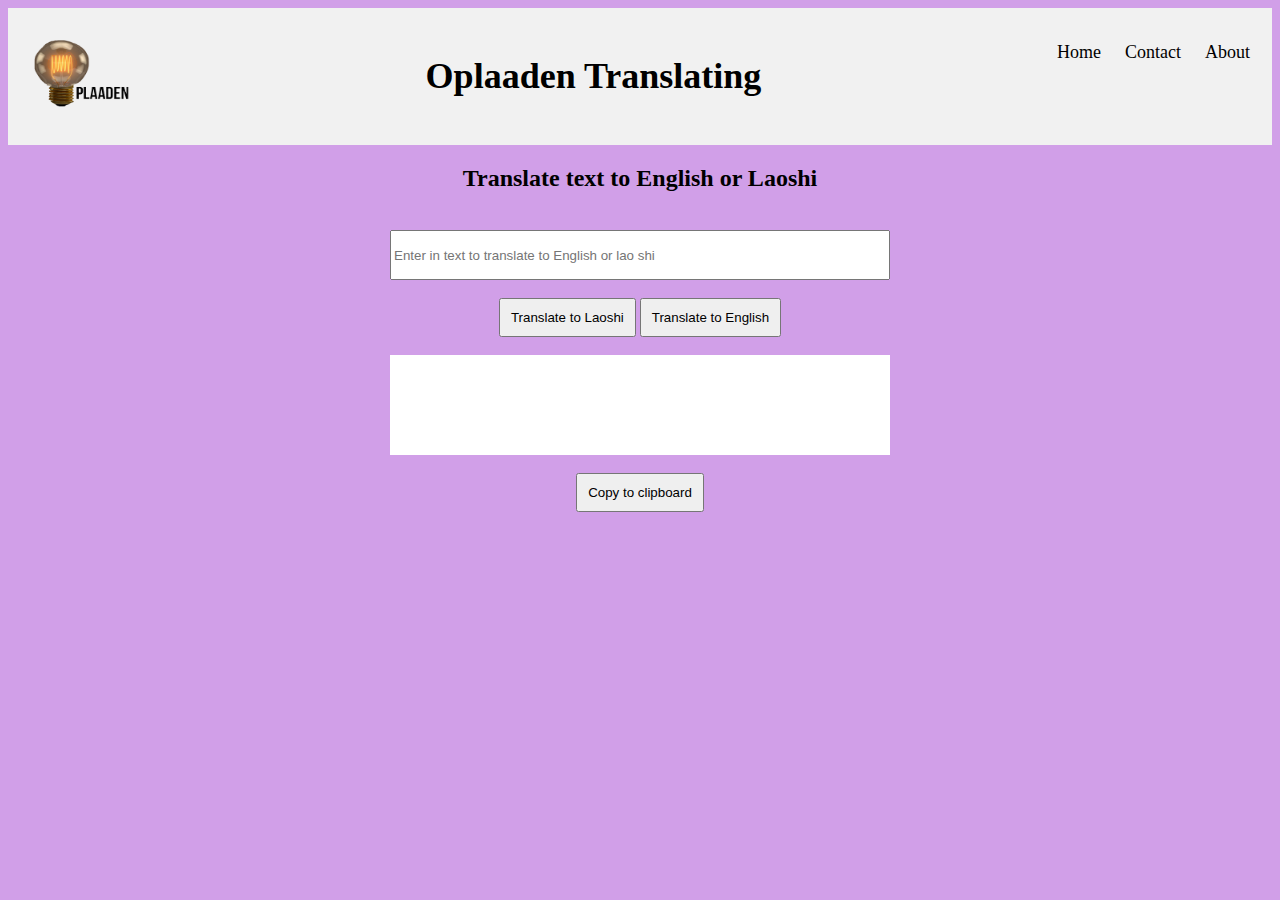
<file: index.html>
<html>
	<head>
		<title>Translator</title>
		<link href="translator.css" rel="stylesheet">
		<script src="translator.js"></script>

	</head>
	<body class="dropdown">
	<div class="header">
  <a href="" class="logo"><img src="IMG_5346.PNG" class="image" width="100" height="67"></a>
  <div class="header-right">
    <a class="active" href="https://www.youtube.com/watch?v=dQw4w9WgXcQ">Home</a>
    <a href="https://www.youtube.com/watch?v=dQw4w9WgXcQ">Contact</a>
    <a href="https://www.youtube.com/watch?v=dQw4w9WgXcQ">About</a>
  </div>
  <div class="Food">
  <a href="https://www.youtube.com/watch?v=dQw4w9WgXcQ"><h1>Oplaaden Translating</h1></a>
</div>
</div>
</body>
	<body>
		<div id="LAOSHI">
		<center>
		<h2 class="subtitle">Translate text to English or Laoshi</h2>
		<br>
		<input class="Input1" id="English" placeholder="Enter in text to translate to English or lao shi">
		<br>
		<br>
		<button class="trans" onclick="fn2()" id = "btn1">Translate to Laoshi</button>
		<button class="trans" onclick="fn1()" id = "btn1">Translate to English</button>
		<br><br>
		<div class="square">
		<br>
		<div id="Food">
		<p type="text" id="Translate_laoshi"></p>
		</div>
		</div>
		<br>
		<button class="trans" onclick="copy()" id = "btn3">Copy to clipboard</button>
		<p class="error" id="Error"></p>
		</center>
	</body>
</html>
</file>
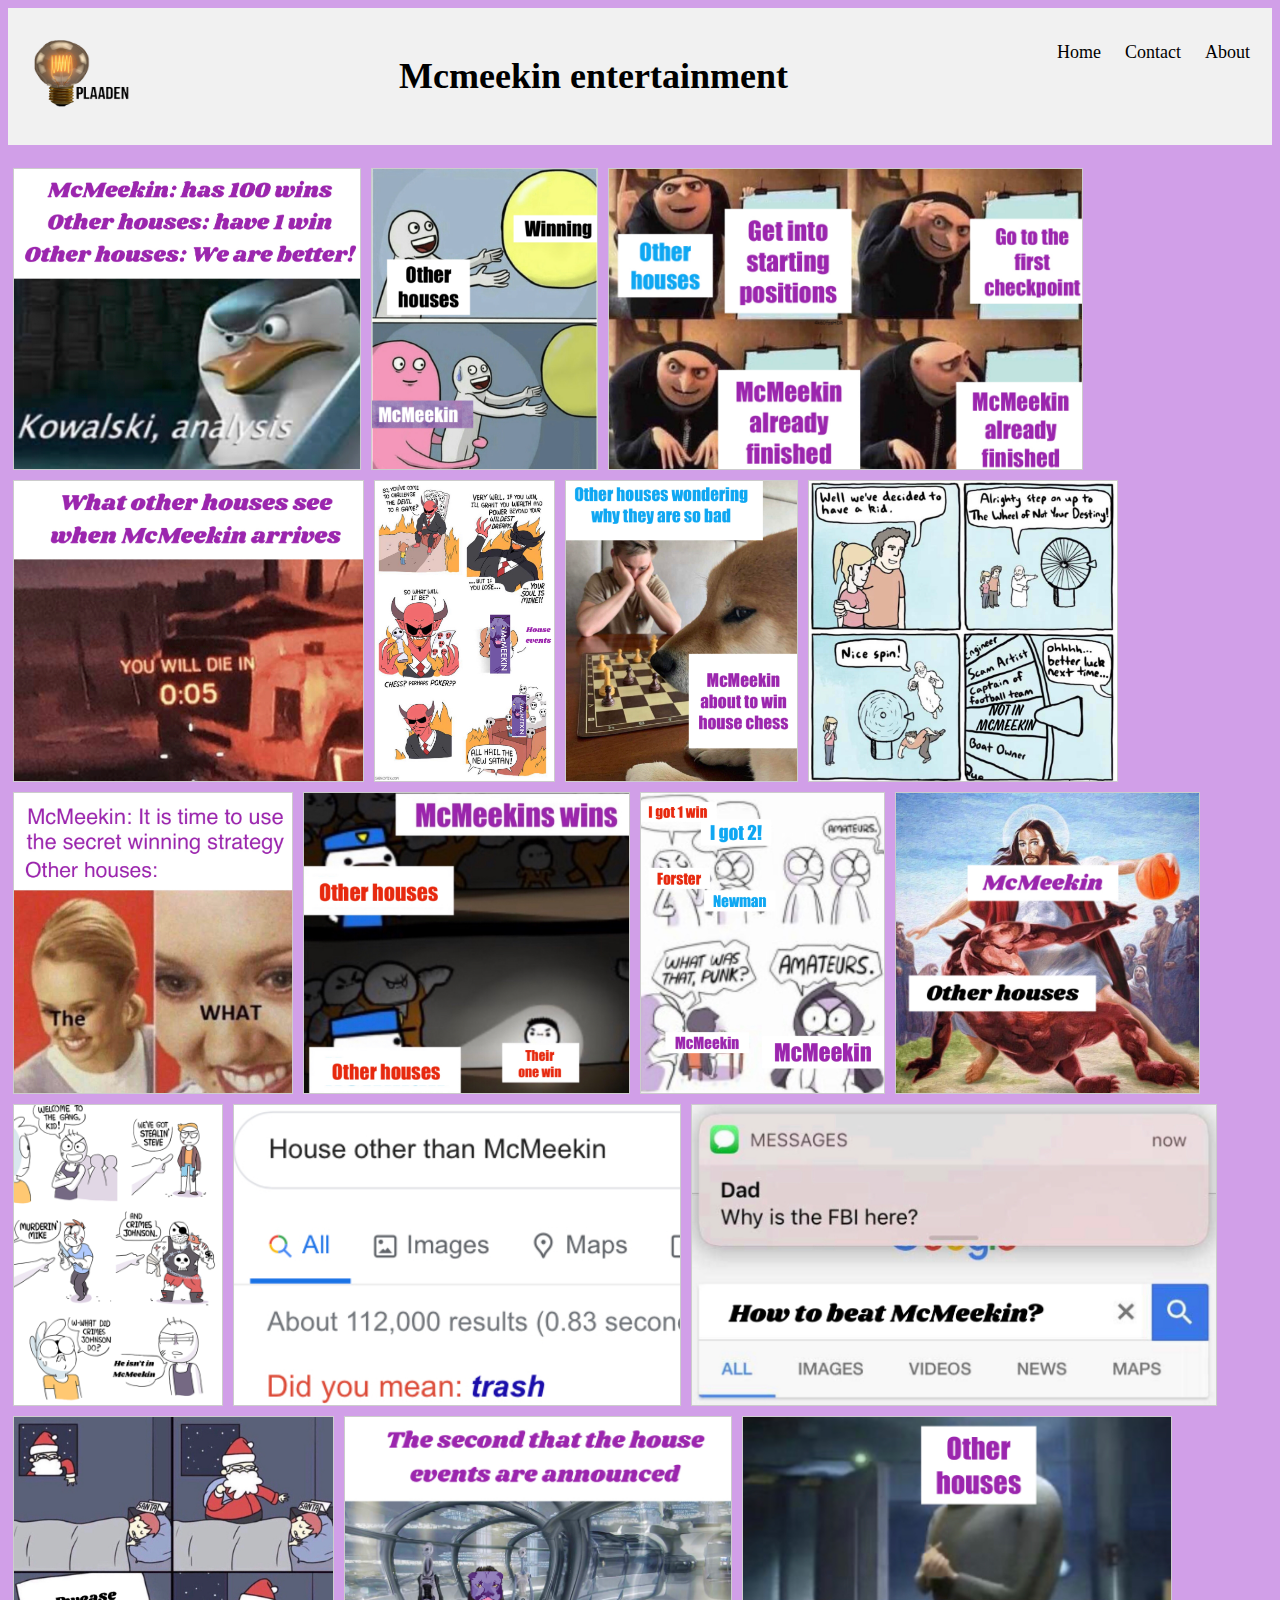
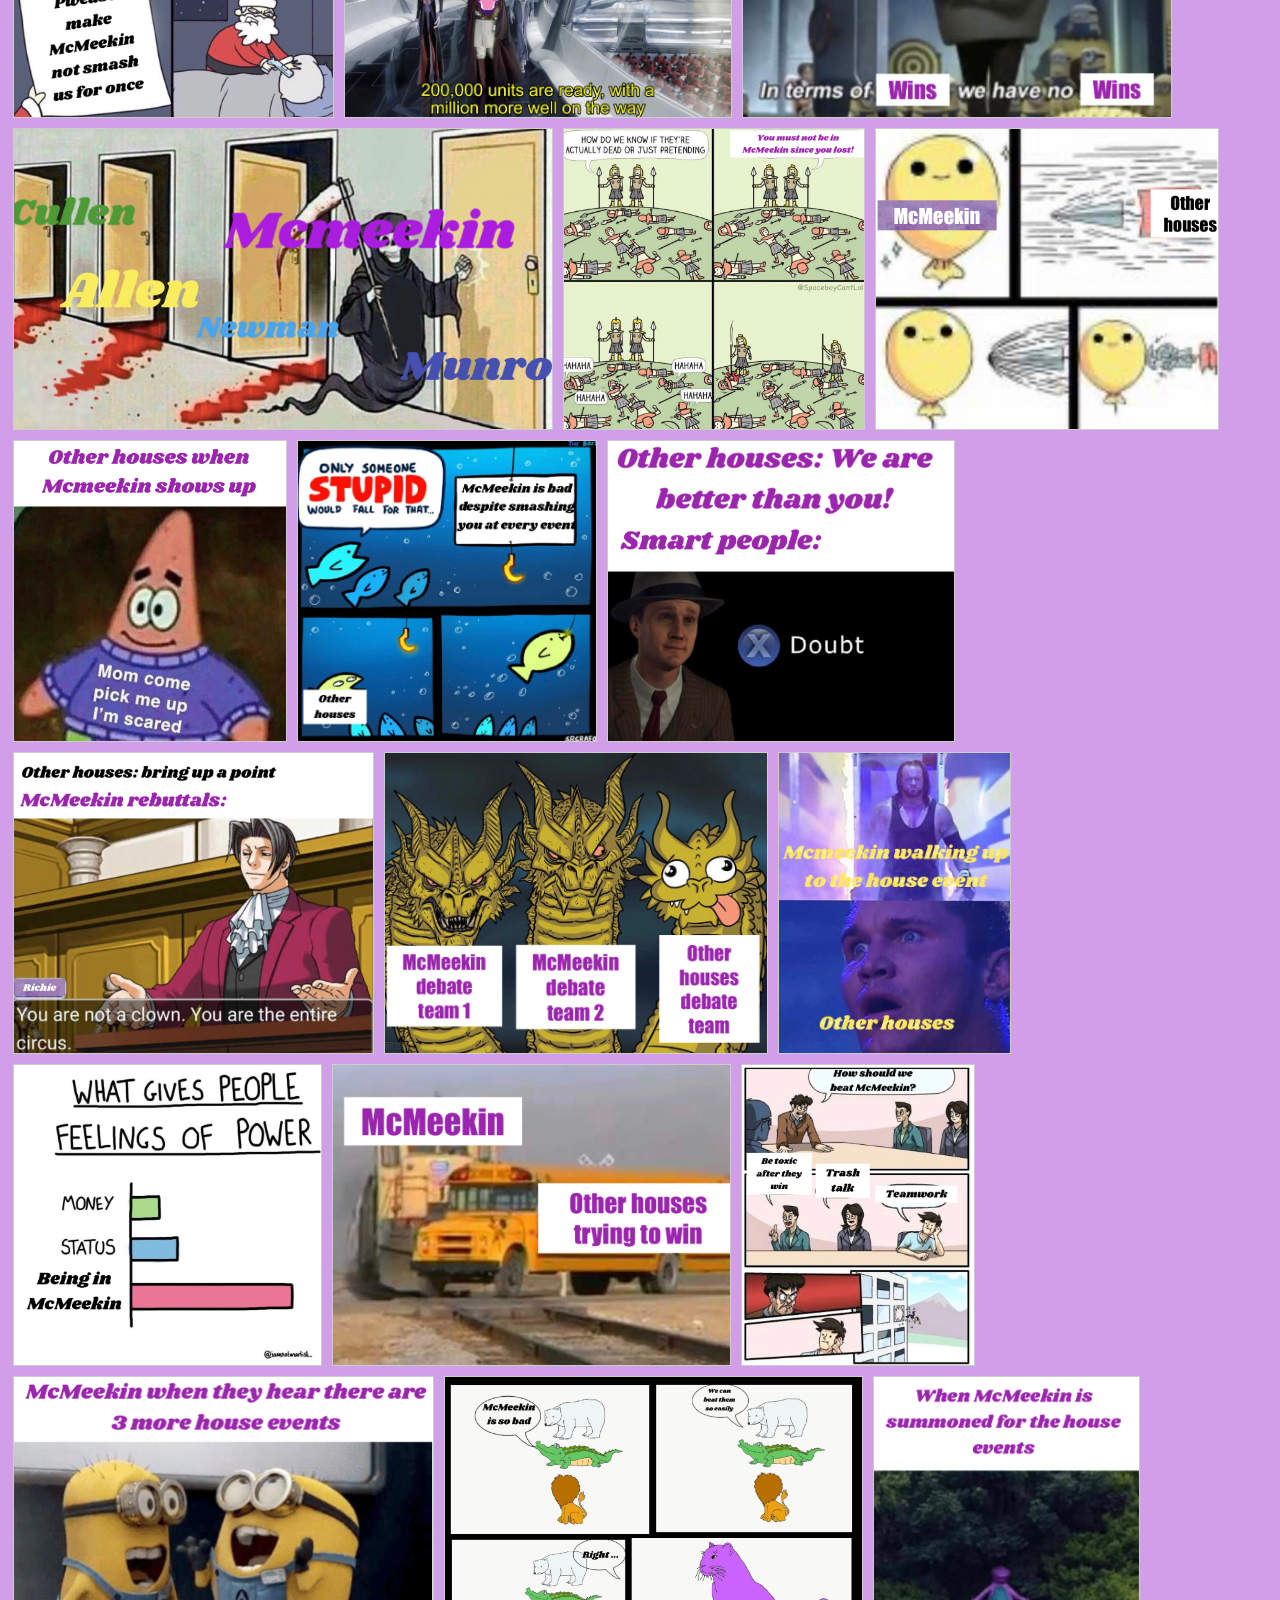
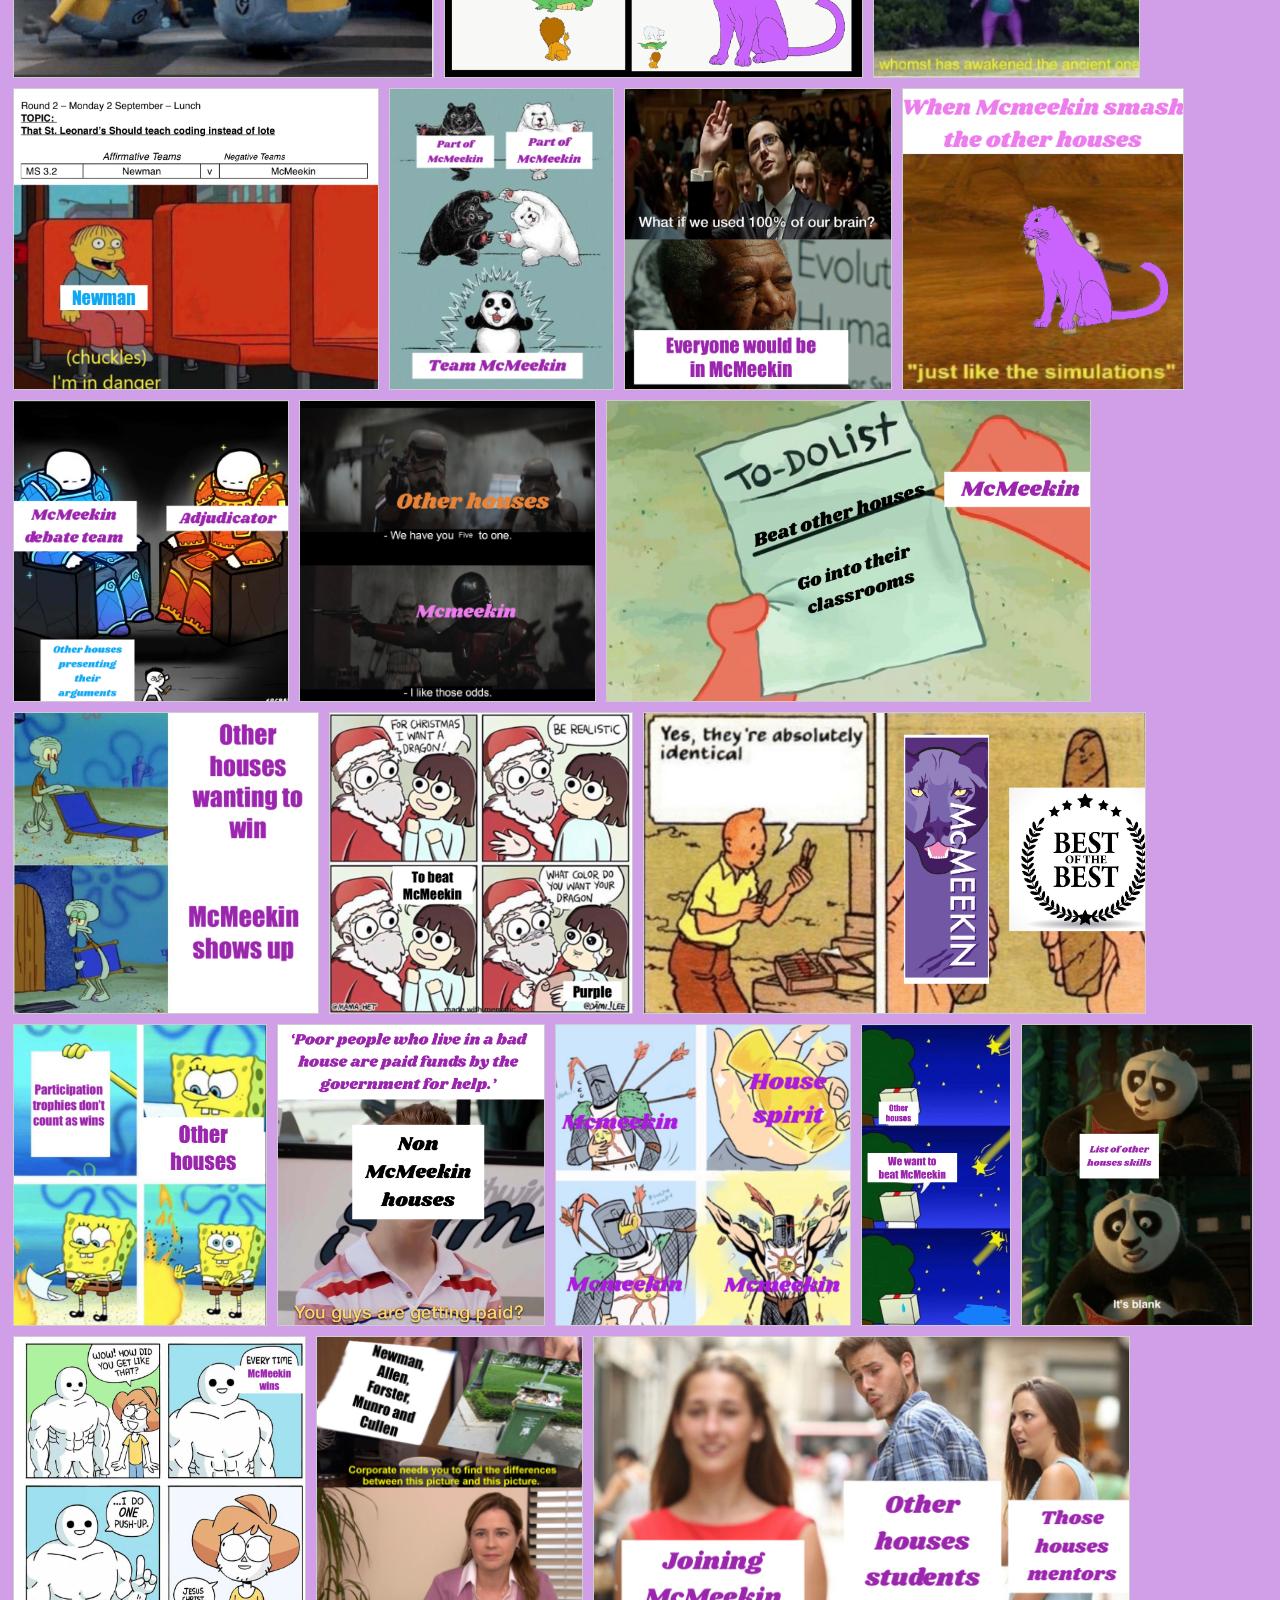
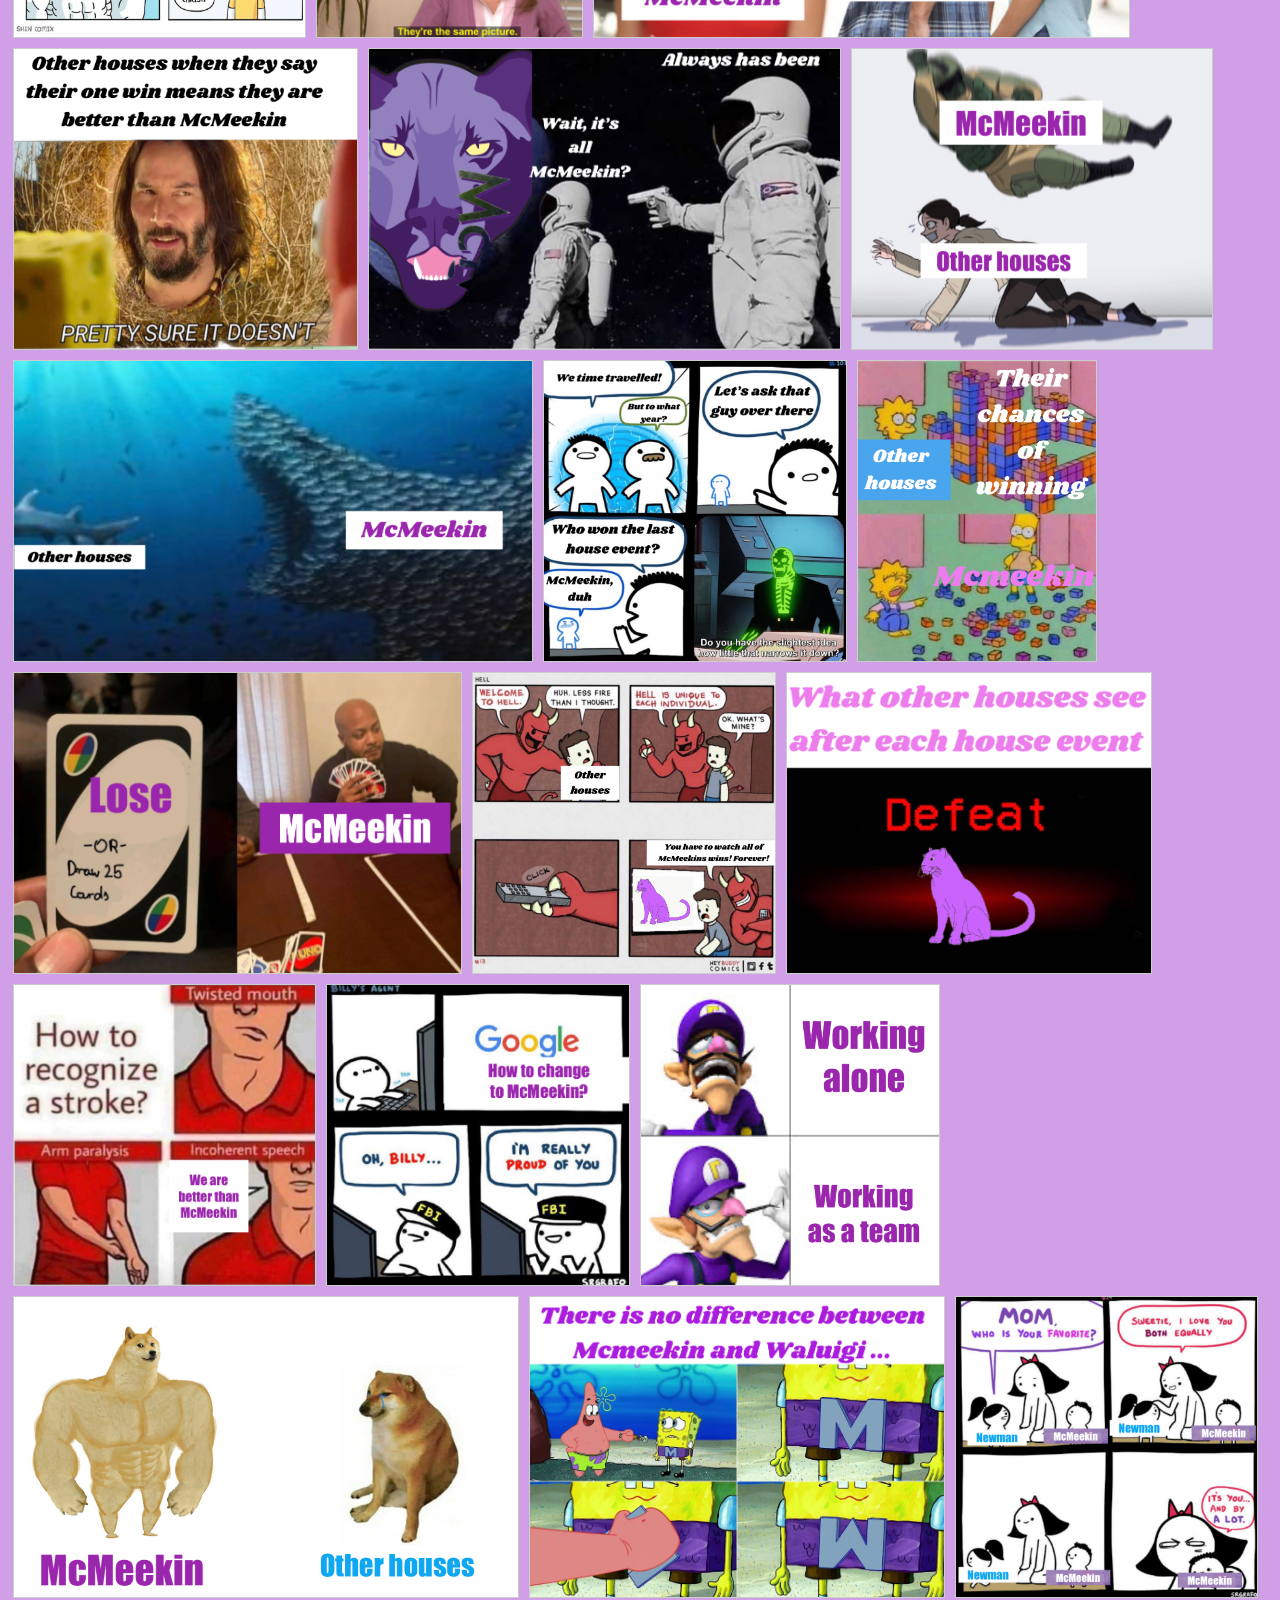
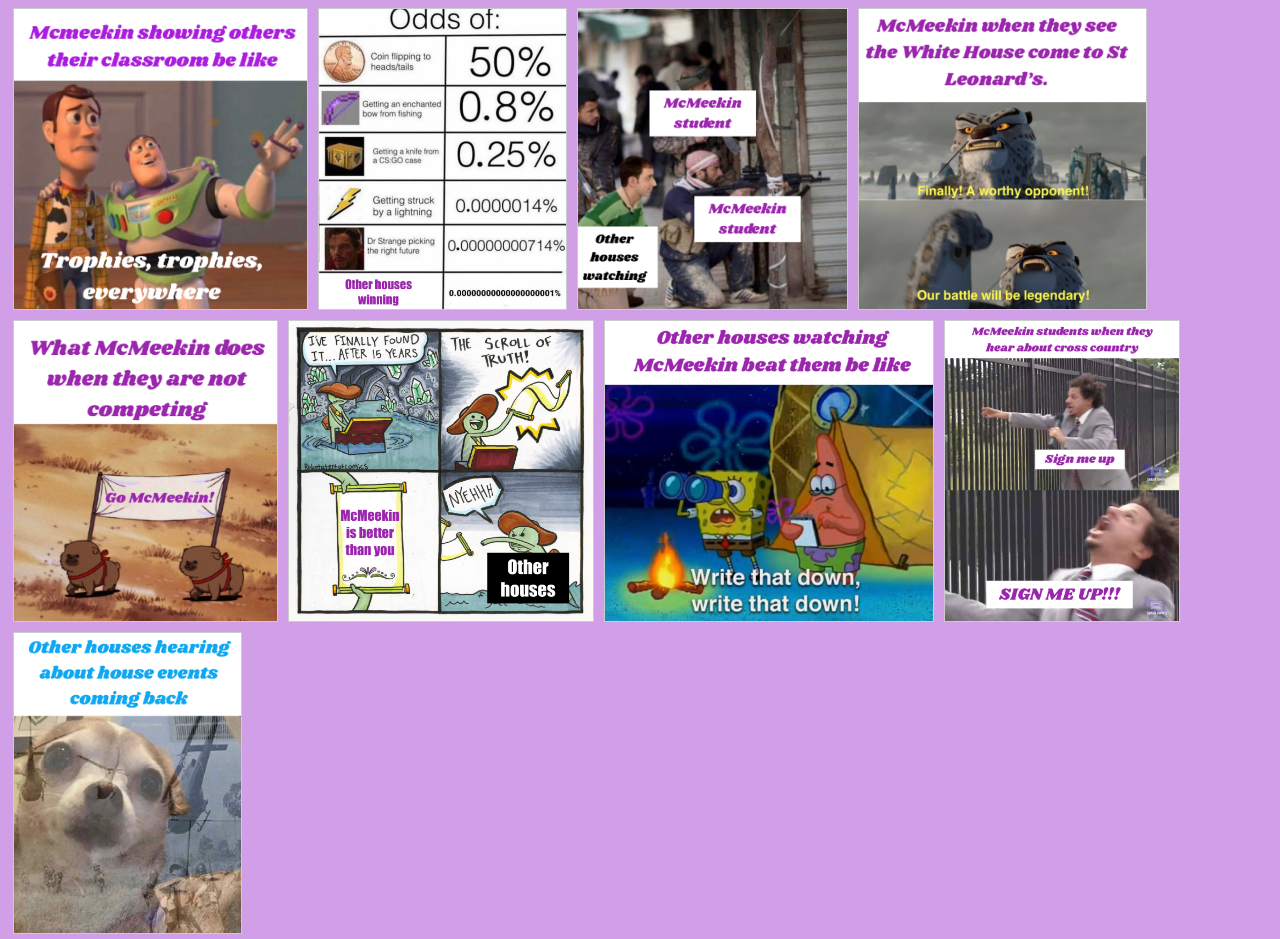
<file: Mcmeekin.html>
<head>
		<title>McMeekin memes</title>
		<link href="Mcmeekin.css" rel="stylesheet">
		<!-- Bootstrap -->
		<script src="Mcmeekin.js"></script>

	</head>

	<!-- Oplaaden header thing -->

	<body class="dropdown" onload="loader()">
	<div class="header">
  <a href="" class="logo"><img src="IMG_5346.PNG" class="image" width="100" height="67"></a>
  <div class="header-right">
    <a class="active" href="https://www.youtube.com/watch?v=dQw4w9WgXcQ">Home</a>
    <a href="https://www.youtube.com/watch?v=dQw4w9WgXcQ">Contact</a>
    <a href="https://www.youtube.com/watch?v=dQw4w9WgXcQ">About</a>
  </div>
  <div class="Food">
  <a href="https://www.youtube.com/watch?v=dQw4w9WgXcQ"><h1>Mcmeekin entertainment</h1></a>
	</div>
</div>
</body>
<br>





<body>

<div class="memes">
  <a>
    <img id="1" width="600" height="400">
  </a> 
</div>

<div class="memes">
  <a>
    <img id="2" width="600" height="400">
  </a>
</div>
  
<div class="memes">
  <a>
    <img id="3" width="600" height="400">
  </a>
</div>
<div class="memes">
  <a>
    <img id="4" width="600" height="400">
  </a> 
</div>

<div class="memes">
  <a>
    <img id="5" width="600" height="400">
  </a>
</div>
  
<div class="memes">
  <a>
    <img id="6" width="600" height="400">
  </a>
</div>

<div class="memes">
  <a>
    <img id="7" width="600" height="400">
  </a>
</div>
<div class="memes">
  <a>
    <img id="8" width="600" height="400">
  </a>
</div>
<div class="memes">
  <a>
    <img id="9" width="600" height="400">
  </a>
</div>
<div class="memes">
  <a>
    <img id="10" width="600" height="400">
  </a>
</div>
<div class="memes">
  <a>
    <img id="11" width="600" height="400">
  </a>
</div>
<div class="memes">
  <a>
    <img id="12" width="600" height="400">
  </a>
</div>
<div class="memes">
  <a>
    <img id="13" width="600" height="400">
  </a>
</div>
<div class="memes">
  <a>
    <img id="14" width="600" height="400">
  </a>
</div>
<div class="memes">
  <a>
    <img id="15" width="600" height="400">
  </a>
</div>
<div class="memes">
  <a>
    <img id="16" width="600" height="400">
  </a>
</div>
<div class="memes">
  <a>
    <img id="17" width="600" height="400">
  </a>
</div>
<div class="memes">
  <a>
    <img id="18" width="600" height="400">
  </a>
</div>
<div class="memes">
  <a>
    <img id="19" width="600" height="400">
  </a>
</div>
<div class="memes">
  <a>
    <img id="20" width="600" height="400">
  </a>
</div>
<div class="memes">
  <a>
    <img id="21" width="600" height="400">
  </a>
</div>
<div class="memes">
  <a>
    <img id="22" width="600" height="400">
  </a>
</div>
<div class="memes">
  <a>
    <img id="23" width="600" height="400">
  </a>
</div>
<div class="memes">
  <a>
    <img id="24" width="600" height="400">
  </a>
</div>
<div class="memes">
  <a>
    <img id="25" width="600" height="400">
  </a>
</div>
<div class="memes">
  <a>
    <img id="26" width="600" height="400">
  </a>
</div>
<div class="memes">
  <a>
    <img id="27" width="600" height="400">
  </a>
</div>
<div class="memes">
  <a>
    <img id="28" width="600" height="400">
  </a>
</div>
<div class="memes">
  <a>
    <img id="29" width="600" height="400">
  </a>
</div>
<div class="memes">
  <a>
    <img id="30" width="600" height="400">
  </a>
</div>
<div class="memes">
  <a>
    <img id="31" width="600" height="400">
  </a>
</div>
<div class="memes">
  <a>
    <img id="32" width="600" height="400">
  </a>
</div>
<div class="memes">
  <a>
    <img id="33" width="600" height="400">
  </a>
</div>
<div class="memes">
  <a>
    <img id="34" width="600" height="400">
  </a>
</div>
<div class="memes">
  <a>
    <img id="35" width="600" height="400">
  </a>
</div>
<div class="memes">
  <a>
    <img id="36" width="600" height="400">
  </a>
</div>
<div class="memes">
  <a>
    <img id="37" width="600" height="400">
  </a>
</div>
<div class="memes">
  <a>
    <img id="38" width="600" height="400">
  </a>
</div>
<div class="memes">
  <a>
    <img id="39" width="600" height="400">
  </a>
</div>
<div class="memes">
  <a>
    <img id="40" width="600" height="400">
  </a>
</div>
<div class="memes">
  <a>
    <img id="41" width="600" height="400">
  </a>
</div>
<div class="memes">
  <a>
    <img id="42" width="600" height="400">
  </a>
</div>
<div class="memes">
  <a>
    <img id="43" width="600" height="400">
  </a>
</div>
<div class="memes">
  <a>
    <img id="44" width="600" height="400">
  </a>
</div>
<div class="memes">
  <a>
    <img id="45" width="600" height="400">
  </a>
</div>
<div class="memes">
  <a>
    <img id="46" width="600" height="400">
  </a>
</div>
<div class="memes">
  <a>
    <img id="47" width="600" height="400">
  </a>
</div>
<div class="memes">
  <a>
    <img id="48" width="600" height="400">
  </a>
</div>
<div class="memes">
  <a>
    <img id="49" width="600" height="400">
  </a>
</div>
<div class="memes">
  <a>
    <img id="50" width="600" height="400">
  </a>
</div>
<div class="memes">
  <a>
    <img id="51" width="600" height="400">
  </a>
</div>
<div class="memes">
  <a>
    <img id="52" width="600" height="400">
  </a>
</div>
<div class="memes">
  <a>
    <img id="53" width="600" height="400">
  </a>
</div>
<div class="memes">
  <a>
    <img id="54" width="600" height="400">
  </a>
</div>
<div class="memes">
  <a>
    <img id="55" width="600" height="400">
  </a>
</div>
<div class="memes">
  <a>
    <img id="56" width="600" height="400">
  </a>
</div>
<div class="memes">
  <a>
    <img id="57" width="600" height="400">
  </a>
</div>
<div class="memes">
  <a>
    <img id="58" width="600" height="400">
  </a>
</div>
<div class="memes">
  <a>
    <img id="59" width="600" height="400">
  </a>
</div>
<div class="memes">
  <a>
    <img id="60" width="600" height="400">
  </a>
</div>
<div class="memes">
  <a>
    <img id="61" width="600" height="400">
  </a>
</div>
<div class="memes">
  <a>
    <img id="62" width="600" height="400">
  </a>
</div>
<div class="memes">
  <a>
    <img id="63" width="600" height="400">
  </a>
</div>
<div class="memes">
  <a>
    <img id="64" width="600" height="400">
  </a>
</div>
<div class="memes">
  <a>
    <img id="65" width="600" height="400">
  </a>
</div>
<div class="memes">
  <a>
    <img id="66" width="600" height="400">
  </a>
</div>
<div class="memes">
  <a>
    <img id="67" width="600" height="400">
  </a>
</div>
<div class="memes">
  <a>
    <img id="68" width="600" height="400">
  </a>
</div>
<div class="memes">
  <a>
    <img id="69" width="600" height="400">
  </a>
</div>
<div class="memes">
  <a>
    <img id="70" width="600" height="400">
  </a>
</div>
<div class="memes">
  <a>
    <img id="71" width="600" height="400">
  </a>
</div>
<div class="memes">
  <a>
    <img id="72" width="600" height="400">
  </a>
</div>
<div class="memes">
  <a>
    <img id="73" width="600" height="400">
  </a>
</div>
<div class="memes">
  <a>
    <img id="74" width="600" height="400">
  </a>
</div>


</body>

</html>
</file>
<file: translator.css>
html{
  scroll-behavior: smooth;
}
.header {
  overflow: hidden;
  background-color: #f1f1f1;
  padding: 20px 10px;
}
.heading{
  font-size: 40px;
  font-family:Proxima Nova Condensed,system-ui,sans-serif;
}
/* Style the header links */
.header a {
  float: left;
  color: black;
  text-align: center;
  padding: 12px;
  text-decoration: none;
  font-size: 18px; 
  line-height: 25px;
  border-radius: 4px;
}
.Oplaaden{

}
/* Style the logo link (notice that we set the same value of line-height and font-size to prevent the header to increase when the font gets bigger */
.header a.logo {
  font-size: 25px;
  font-weight: bold;
  margin:100px,100px,100px,100px;
}
body{
  background: #d19fe8;
}
/* Change the background color on mouse-over */
.header a:hover {
  background-color: #ddd;
  color: black;
}

 Style the active/current link
.header a.active {
  background-color: dodgerblue;
  color: white;
}

/* Float the link section to the right */
.header-right {
  float: right;
}

/* Add media queries for responsiveness - when the screen is 500px wide or less, stack the links on top of each other */ 
@media screen and (max-width: 500px) {
  .header a {
    float: none;
    display: block;
    text-align: left;
  }
  .header-right {
    float: none;
  }
}
.Food{
  display: flex;
    justify-content: center;
  font-size: 40px;
}
input {
  width:500px;
  height:50px;
}
.trans{
  padding:10px 10px;
}
.square {
  height: 100px;
  width: 500px;
  background-color: white;
}
.error{
  color:red;
}
</file>
<file: Mcmeekin.css>
html{
  scroll-behavior: smooth;
}
.header {
  overflow: hidden;
  background-color: #f1f1f1;
  padding: 20px 10px;
}
.heading{
  font-size: 40px;
  font-family:Proxima Nova Condensed,system-ui,sans-serif;
}
/* Style the header links */
.header a {
  float: left;
  color: black;
  text-align: center;
  padding: 12px;
  text-decoration: none;
  font-size: 18px; 
  line-height: 25px;
  border-radius: 4px;
}
.Oplaaden{

}
/* Style the logo link (notice that we set the same value of line-height and font-size to prevent the header to increase when the font gets bigger */
.header a.logo {
  font-size: 25px;
  font-weight: bold;
  margin:100px,100px,100px,100px;
}
body{
  background: #d19fe8;
}


 Style the active/current link
.header a.active {
  background-color: dodgerblue;
  color: white;
}

/* Float the link section to the right */
.header-right {
  float: right;
}
/* Add media queries for responsiveness - when the screen is 500px wide or less, stack the links on top of each other */ 

.Food{
  display: flex;
  justify-content: center;
  font-size: 40px;
}

.memes {
  margin: 5px;
  border: 1px solid #ccc;
  float: left;
  height: 300px;
  overflow: auto;
}

.memes img {
  height: 100%;
  width: auto;
}

.desc {
  padding: 15px;
  text-align: center;
}
</file>
